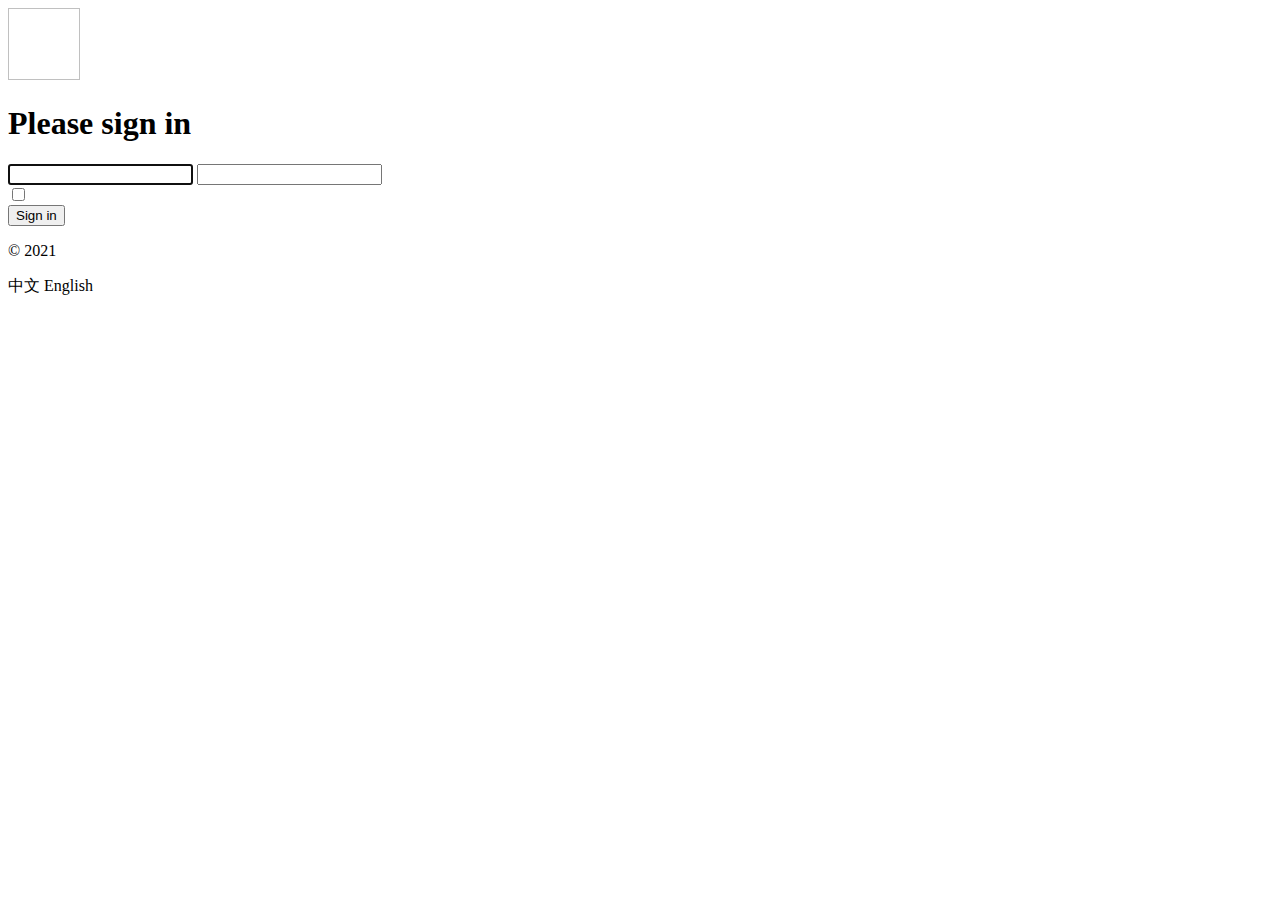
<file: springboot-03-web/target/classes/templates/index.html>
<!DOCTYPE html>
<html lang="en" xmlns:th="http://www.thymeleaf.org">
<head>
    <meta http-equiv="Content-Type" content="text/html; charset=UTF-8">
    <meta name="viewport" content="width=device-width, initial-scale=1, shrink-to-fit=no">
    <meta name="description" content="">
    <meta name="author" content="">
    <title>Signin Template for Bootstrap</title>
    <!-- Bootstrap core CSS -->
    <link th:href="@{/css/bootstrap.min.css}" rel="stylesheet">
    <!-- Custom styles for this template -->
    <link th:href="@{/css/signin.css}" rel="stylesheet">
</head>

<body class="text-center">
<form class="form-signin" th:action="@{/user/login}" method="post">
    <img class="mb-4" th:src="@{/img/bootstrap-solid.svg}" alt="" width="72" height="72">
    <h1 class="h3 mb-3 font-weight-normal" th:text="#{login.tip}">Please sign in</h1>
    <!--如果msg的消息不为空，则显示这个消息-->
    <p style="color: red" th:text="${msg}" th:if="${not #strings.isEmpty({msg})}"></p>
    <input type="text" name="username" class="form-control" th:placeholder="#{login.username}" required="" autofocus="">
    <input type="password" name="password" class="form-control" th:placeholder="#{login.password}" required="">
    <div class="checkbox mb-3">
        <label>
            <input type="checkbox" value="remember-me" th:text="#{login.remember}">
        </label>
    </div>
    <button class="btn btn-lg btn-primary btn-block" type="submit" th:text="#{login.btn}">Sign in</button>
    <p class="mt-5 mb-3 text-muted">© 2021</p>
    <!-- 这里传入参数不需要使用 ？使用 （key=value）-->
    <a class="btn btn-sm" th:href="@{/index.html(l='zh_CN')}">中文</a>
    <a class="btn btn-sm" th:href="@{/index.html(l='en_US')}">English</a>
</form>

</body>

</html>
</file>
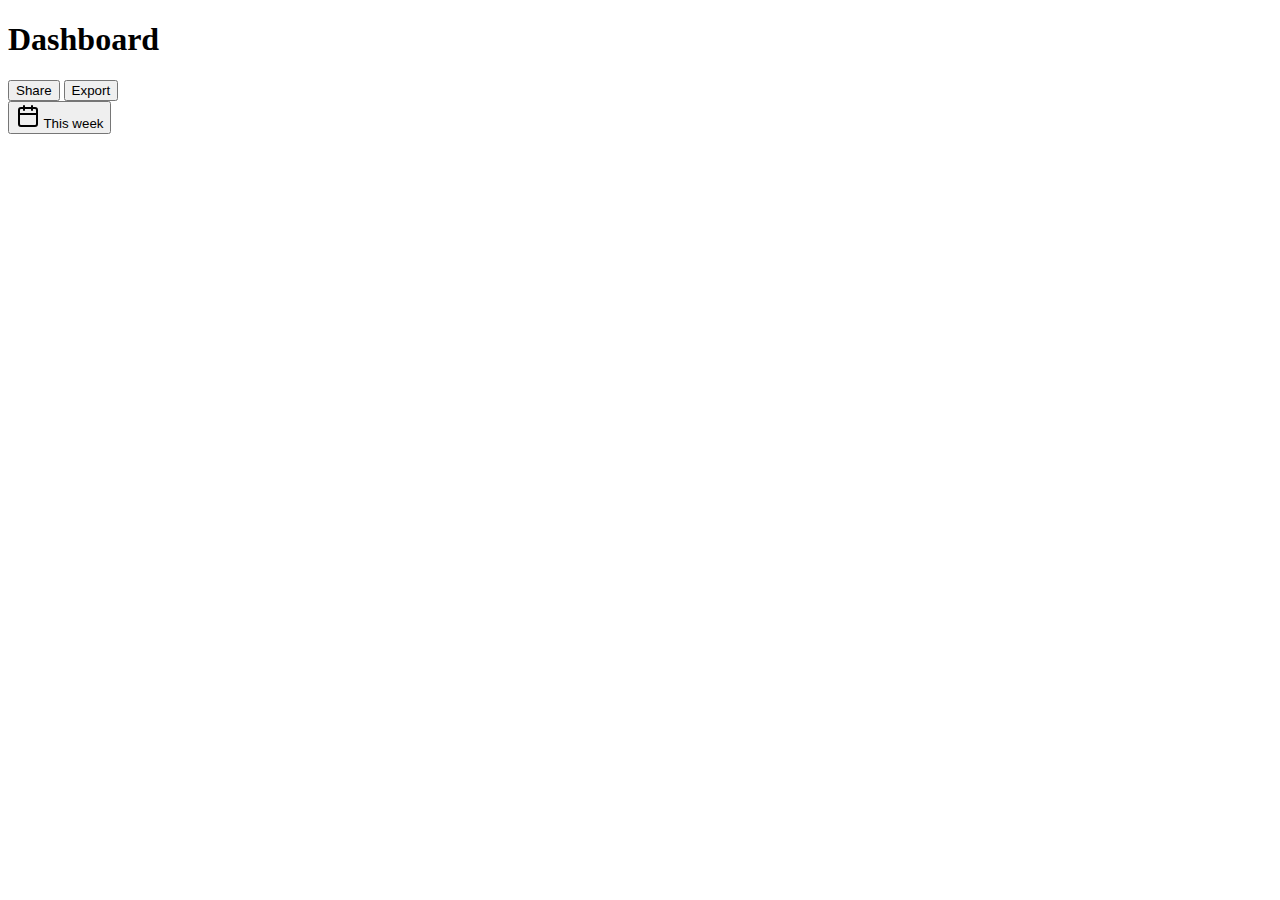
<file: springboot-03-web/target/classes/templates/dashboard.html>
<!DOCTYPE html>
<!-- saved from url=(0052)http://getbootstrap.com/docs/4.0/examples/dashboard/ -->
<html lang="en" xmlns:th="http://www.thymeleaf.org">
<head>
    <meta http-equiv="Content-Type" content="text/html; charset=UTF-8">
    <meta name="viewport" content="width=device-width, initial-scale=1, shrink-to-fit=no">
    <meta name="description" content="">
    <meta name="author" content="">

    <title>Dashboard Template for Bootstrap</title>
    <!-- Bootstrap core CSS -->
    <link th:href="@{/css/bootstrap.min.css}" rel="stylesheet">

    <!-- Custom styles for this template -->
    <link th:href="@{/css/dashboard.css}" rel="stylesheet">
    <style type="text/css">
        /* Chart.js */

        @-webkit-keyframes chartjs-render-animation {
            from {
                opacity: 0.99
            }
            to {
                opacity: 1
            }
        }

        @keyframes chartjs-render-animation {
            from {
                opacity: 0.99
            }
            to {
                opacity: 1
            }
        }

        .chartjs-render-monitor {
            -webkit-animation: chartjs-render-animation 0.001s;
            animation: chartjs-render-animation 0.001s;
        }
    </style>
</head>

<body>

<!--顶部导航栏-->
<div th:replace="~{commons/commons::topbar}"></div>

<div class="container-fluid">
    <div class="row">
        <a style="color: red"></a>
        <!--侧边栏-->
        <!--传递参数给组件-->
        <div th:replace="~{commons/commons::sidebar(active='main.html')}"></div>
        <main role="main" class="col-md-9 ml-sm-auto col-lg-10 pt-3 px-4">
            <div class="chartjs-size-monitor"
                 style="position: absolute; left: 0px; top: 0px; right: 0px; bottom: 0px; overflow: hidden; pointer-events: none; visibility: hidden; z-index: -1;">
                <div class="chartjs-size-monitor-expand"
                     style="position:absolute;left:0;top:0;right:0;bottom:0;overflow:hidden;pointer-events:none;visibility:hidden;z-index:-1;">
                    <div style="position:absolute;width:1000000px;height:1000000px;left:0;top:0"></div>
                </div>
                <div class="chartjs-size-monitor-shrink"
                     style="position:absolute;left:0;top:0;right:0;bottom:0;overflow:hidden;pointer-events:none;visibility:hidden;z-index:-1;">
                    <div style="position:absolute;width:200%;height:200%;left:0; top:0"></div>
                </div>
            </div>
            <div class="d-flex justify-content-between flex-wrap flex-md-nowrap align-items-center pb-2 mb-3 border-bottom">
                <h1 class="h2">Dashboard</h1>
                <div class="btn-toolbar mb-2 mb-md-0">
                    <div class="btn-group mr-2">
                        <button class="btn btn-sm btn-outline-secondary">Share</button>
                        <button class="btn btn-sm btn-outline-secondary">Export</button>
                    </div>
                    <button class="btn btn-sm btn-outline-secondary dropdown-toggle">
                        <svg xmlns="http://www.w3.org/2000/svg" width="24" height="24" viewBox="0 0 24 24" fill="none"
                             stroke="currentColor" stroke-width="2" stroke-linecap="round" stroke-linejoin="round"
                             class="feather feather-calendar">
                            <rect x="3" y="4" width="18" height="18" rx="2" ry="2"></rect>
                            <line x1="16" y1="2" x2="16" y2="6"></line>
                            <line x1="8" y1="2" x2="8" y2="6"></line>
                            <line x1="3" y1="10" x2="21" y2="10"></line>
                        </svg>
                        This week
                    </button>
                </div>
            </div>

            <canvas class="my-4 chartjs-render-monitor" id="myChart" width="1076" height="454"
                    style="display: block; width: 1076px; height: 454px;"></canvas>


        </main>
    </div>
</div>

<!-- Bootstrap core JavaScript
================================================== -->
<!-- Placed at the end of the document so the pages load faster -->
<script type="text/javascript" th:src="@{/js/jquery-3.2.1.slim.min.js}"></script>
<script type="text/javascript" th:src="@{/js/popper.min.js}"></script>
<script type="text/javascript" th:src="@{/js/bootstrap.min.js}"></script>

<!-- Icons -->
<script type="text/javascript" th:src="@{/js/feather.min.js}"></script>
<script>
    feather.replace()
</script>

<!-- Graphs -->
<script type="text/javascript" th:src="@{/js/Chart.min.js}"></script>
<script>
    var ctx = document.getElementById("myChart");
    var myChart = new Chart(ctx, {
        type: 'line',
        data: {
            labels: ["Sunday", "Monday", "Tuesday", "Wednesday", "Thursday", "Friday", "Saturday"],
            datasets: [{
                data: [15339, 21345, 18483, 24003, 23489, 24092, 12034],
                lineTension: 0,
                backgroundColor: 'transparent',
                borderColor: '#007bff',
                borderWidth: 4,
                pointBackgroundColor: '#007bff'
            }]
        },
        options: {
            scales: {
                yAxes: [{
                    ticks: {
                        beginAtZero: false
                    }
                }]
            },
            legend: {
                display: false,
            }
        }
    });
</script>

</body>

</html>
</file>
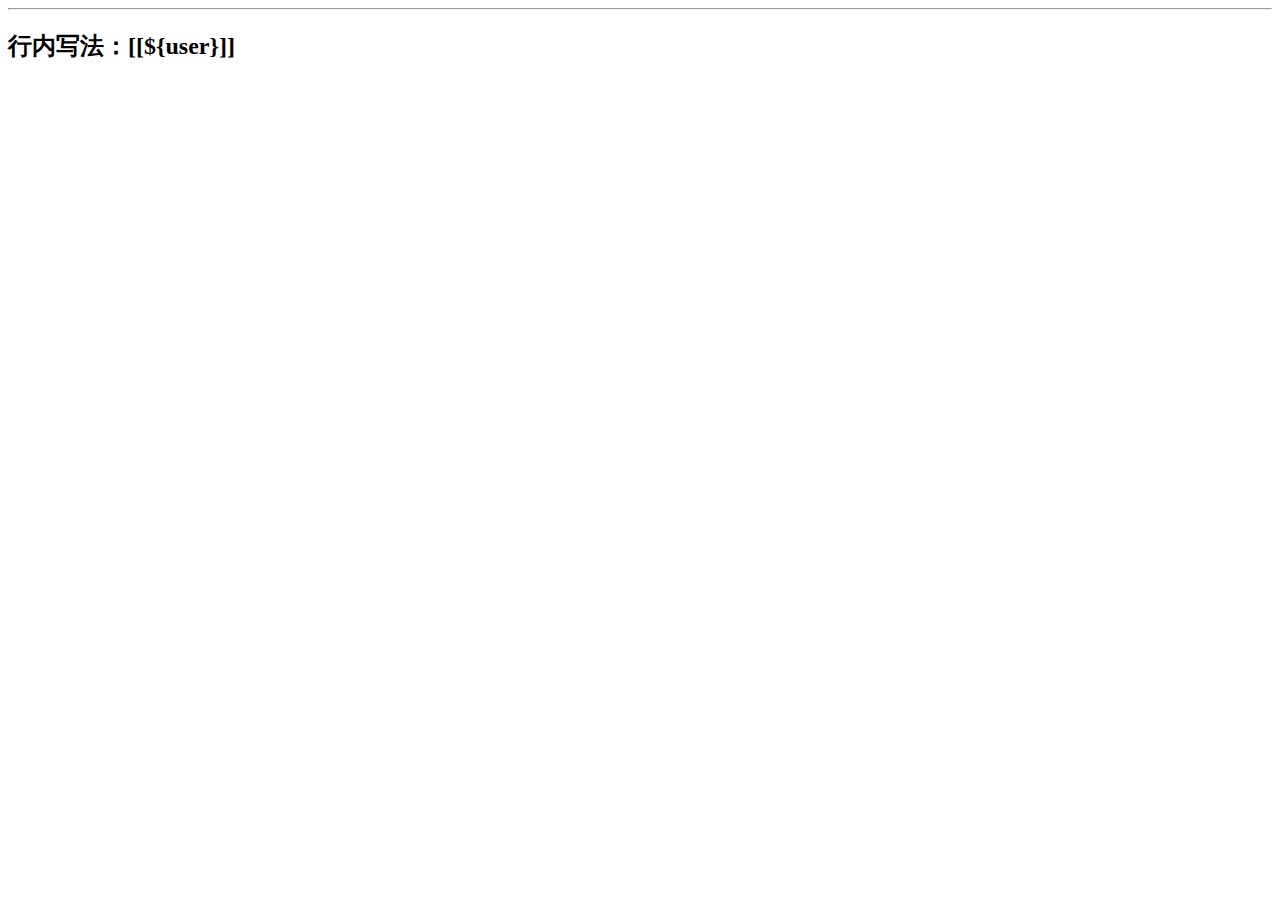
<file: springboot-03-web/target/classes/templates/Hello.html>
<!DOCTYPE html>
<html lang="en" xmlns:th="http://www.thymeleaf.org">
<head>
    <meta charset="UTF-8">
    <title>ThymeleafProperties</title>
</head>
<body>
<div th:text="${t1}"></div>
<hr>
<h2 th:each="user:${lists}" th:text="${user}"></h2>
<h2 th:each="user:${lists}">行内写法：[[${user}]]</h2>
</body>
</html>
</file>
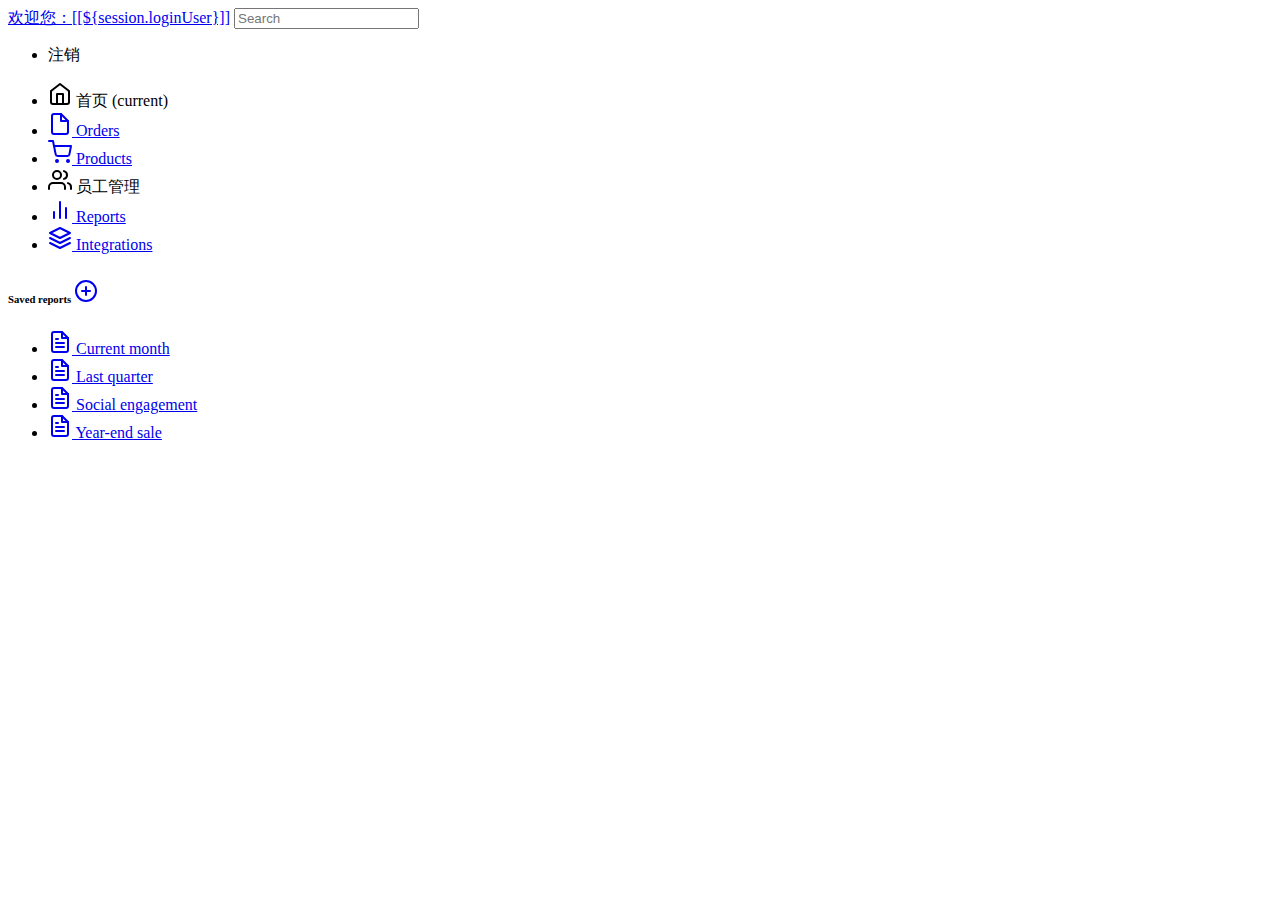
<file: springboot-03-web/target/classes/templates/commons/commons.html>
<!DOCTYPE html>
<html lang="en" xmlns:th="http://www.thymeleaf.org">

<!--顶部导航栏-->
<nav class="navbar navbar-dark sticky-top bg-dark flex-md-nowrap p-0" th:fragment="topbar">
    <a class="navbar-brand col-sm-3 col-md-2 mr-0" href="http://getbootstrap.com/docs/4.0/examples/dashboard/#">欢迎您：[[${session.loginUser}]]</a>
    <input class="form-control form-control-dark w-100" type="text" placeholder="Search" aria-label="Search">
    <ul class="navbar-nav px-3">
        <li class="nav-item text-nowrap">
            <a class="nav-link" th:href="@{/user/logout}">注销</a>
        </li>
    </ul>
</nav>

<!--侧边栏-->
<nav class="col-md-2 d-none d-md-block bg-light sidebar" th:fragment="sidebar">
    <div class="sidebar-sticky">
        <ul class="nav flex-column">
            <li class="nav-item">
                <a th:class="${active=='main.html'?'nav-link active':'nav-link'}" th:href="@{/main.html}">
                    <svg xmlns="http://www.w3.org/2000/svg" width="24" height="24" viewBox="0 0 24 24" fill="none"
                         stroke="currentColor" stroke-width="2" stroke-linecap="round" stroke-linejoin="round"
                         class="feather feather-home">
                        <path d="M3 9l9-7 9 7v11a2 2 0 0 1-2 2H5a2 2 0 0 1-2-2z"></path>
                        <polyline points="9 22 9 12 15 12 15 22"></polyline>
                    </svg>
                    首页 <span class="sr-only">(current)</span>
                </a>
            </li>
            <li class="nav-item">
                <a class="nav-link" href="http://getbootstrap.com/docs/4.0/examples/dashboard/#">
                    <svg xmlns="http://www.w3.org/2000/svg" width="24" height="24" viewBox="0 0 24 24" fill="none"
                         stroke="currentColor" stroke-width="2" stroke-linecap="round" stroke-linejoin="round"
                         class="feather feather-file">
                        <path d="M13 2H6a2 2 0 0 0-2 2v16a2 2 0 0 0 2 2h12a2 2 0 0 0 2-2V9z"></path>
                        <polyline points="13 2 13 9 20 9"></polyline>
                    </svg>
                    Orders
                </a>
            </li>
            <li class="nav-item">
                <a class="nav-link" href="http://getbootstrap.com/docs/4.0/examples/dashboard/#">
                    <svg xmlns="http://www.w3.org/2000/svg" width="24" height="24" viewBox="0 0 24 24" fill="none"
                         stroke="currentColor" stroke-width="2" stroke-linecap="round" stroke-linejoin="round"
                         class="feather feather-shopping-cart">
                        <circle cx="9" cy="21" r="1"></circle>
                        <circle cx="20" cy="21" r="1"></circle>
                        <path d="M1 1h4l2.68 13.39a2 2 0 0 0 2 1.61h9.72a2 2 0 0 0 2-1.61L23 6H6"></path>
                    </svg>
                    Products
                </a>
            </li>
            <li class="nav-item">
                <a th:class="${active=='list.html'?'nav-link active':'nav-link'}" th:href="@{/emps}">
                    <svg xmlns="http://www.w3.org/2000/svg" width="24" height="24" viewBox="0 0 24 24" fill="none"
                         stroke="currentColor" stroke-width="2" stroke-linecap="round" stroke-linejoin="round"
                         class="feather feather-users">
                        <path d="M17 21v-2a4 4 0 0 0-4-4H5a4 4 0 0 0-4 4v2"></path>
                        <circle cx="9" cy="7" r="4"></circle>
                        <path d="M23 21v-2a4 4 0 0 0-3-3.87"></path>
                        <path d="M16 3.13a4 4 0 0 1 0 7.75"></path>
                    </svg>
                    员工管理
                </a>
            </li>
            <li class="nav-item">
                <a class="nav-link" href="http://getbootstrap.com/docs/4.0/examples/dashboard/#">
                    <svg xmlns="http://www.w3.org/2000/svg" width="24" height="24" viewBox="0 0 24 24" fill="none"
                         stroke="currentColor" stroke-width="2" stroke-linecap="round" stroke-linejoin="round"
                         class="feather feather-bar-chart-2">
                        <line x1="18" y1="20" x2="18" y2="10"></line>
                        <line x1="12" y1="20" x2="12" y2="4"></line>
                        <line x1="6" y1="20" x2="6" y2="14"></line>
                    </svg>
                    Reports
                </a>
            </li>
            <li class="nav-item">
                <a class="nav-link" href="http://getbootstrap.com/docs/4.0/examples/dashboard/#">
                    <svg xmlns="http://www.w3.org/2000/svg" width="24" height="24" viewBox="0 0 24 24" fill="none"
                         stroke="currentColor" stroke-width="2" stroke-linecap="round" stroke-linejoin="round"
                         class="feather feather-layers">
                        <polygon points="12 2 2 7 12 12 22 7 12 2"></polygon>
                        <polyline points="2 17 12 22 22 17"></polyline>
                        <polyline points="2 12 12 17 22 12"></polyline>
                    </svg>
                    Integrations
                </a>
            </li>
        </ul>

        <h6 class="sidebar-heading d-flex justify-content-between align-items-center px-3 mt-4 mb-1 text-muted">
            <span>Saved reports</span>
            <a class="d-flex align-items-center text-muted"
               href="http://getbootstrap.com/docs/4.0/examples/dashboard/#">
                <svg xmlns="http://www.w3.org/2000/svg" width="24" height="24" viewBox="0 0 24 24" fill="none"
                     stroke="currentColor" stroke-width="2" stroke-linecap="round" stroke-linejoin="round"
                     class="feather feather-plus-circle">
                    <circle cx="12" cy="12" r="10"></circle>
                    <line x1="12" y1="8" x2="12" y2="16"></line>
                    <line x1="8" y1="12" x2="16" y2="12"></line>
                </svg>
            </a>
        </h6>
        <ul class="nav flex-column mb-2">
            <li class="nav-item">
                <a class="nav-link" href="http://getbootstrap.com/docs/4.0/examples/dashboard/#">
                    <svg xmlns="http://www.w3.org/2000/svg" width="24" height="24" viewBox="0 0 24 24" fill="none"
                         stroke="currentColor" stroke-width="2" stroke-linecap="round" stroke-linejoin="round"
                         class="feather feather-file-text">
                        <path d="M14 2H6a2 2 0 0 0-2 2v16a2 2 0 0 0 2 2h12a2 2 0 0 0 2-2V8z"></path>
                        <polyline points="14 2 14 8 20 8"></polyline>
                        <line x1="16" y1="13" x2="8" y2="13"></line>
                        <line x1="16" y1="17" x2="8" y2="17"></line>
                        <polyline points="10 9 9 9 8 9"></polyline>
                    </svg>
                    Current month
                </a>
            </li>
            <li class="nav-item">
                <a class="nav-link" href="http://getbootstrap.com/docs/4.0/examples/dashboard/#">
                    <svg xmlns="http://www.w3.org/2000/svg" width="24" height="24" viewBox="0 0 24 24" fill="none"
                         stroke="currentColor" stroke-width="2" stroke-linecap="round" stroke-linejoin="round"
                         class="feather feather-file-text">
                        <path d="M14 2H6a2 2 0 0 0-2 2v16a2 2 0 0 0 2 2h12a2 2 0 0 0 2-2V8z"></path>
                        <polyline points="14 2 14 8 20 8"></polyline>
                        <line x1="16" y1="13" x2="8" y2="13"></line>
                        <line x1="16" y1="17" x2="8" y2="17"></line>
                        <polyline points="10 9 9 9 8 9"></polyline>
                    </svg>
                    Last quarter
                </a>
            </li>
            <li class="nav-item">
                <a class="nav-link" href="http://getbootstrap.com/docs/4.0/examples/dashboard/#">
                    <svg xmlns="http://www.w3.org/2000/svg" width="24" height="24" viewBox="0 0 24 24" fill="none"
                         stroke="currentColor" stroke-width="2" stroke-linecap="round" stroke-linejoin="round"
                         class="feather feather-file-text">
                        <path d="M14 2H6a2 2 0 0 0-2 2v16a2 2 0 0 0 2 2h12a2 2 0 0 0 2-2V8z"></path>
                        <polyline points="14 2 14 8 20 8"></polyline>
                        <line x1="16" y1="13" x2="8" y2="13"></line>
                        <line x1="16" y1="17" x2="8" y2="17"></line>
                        <polyline points="10 9 9 9 8 9"></polyline>
                    </svg>
                    Social engagement
                </a>
            </li>
            <li class="nav-item">
                <a class="nav-link" href="http://getbootstrap.com/docs/4.0/examples/dashboard/#">
                    <svg xmlns="http://www.w3.org/2000/svg" width="24" height="24" viewBox="0 0 24 24" fill="none"
                         stroke="currentColor" stroke-width="2" stroke-linecap="round" stroke-linejoin="round"
                         class="feather feather-file-text">
                        <path d="M14 2H6a2 2 0 0 0-2 2v16a2 2 0 0 0 2 2h12a2 2 0 0 0 2-2V8z"></path>
                        <polyline points="14 2 14 8 20 8"></polyline>
                        <line x1="16" y1="13" x2="8" y2="13"></line>
                        <line x1="16" y1="17" x2="8" y2="17"></line>
                        <polyline points="10 9 9 9 8 9"></polyline>
                    </svg>
                    Year-end sale
                </a>
            </li>
        </ul>
    </div>
</nav>


</html>
</file>
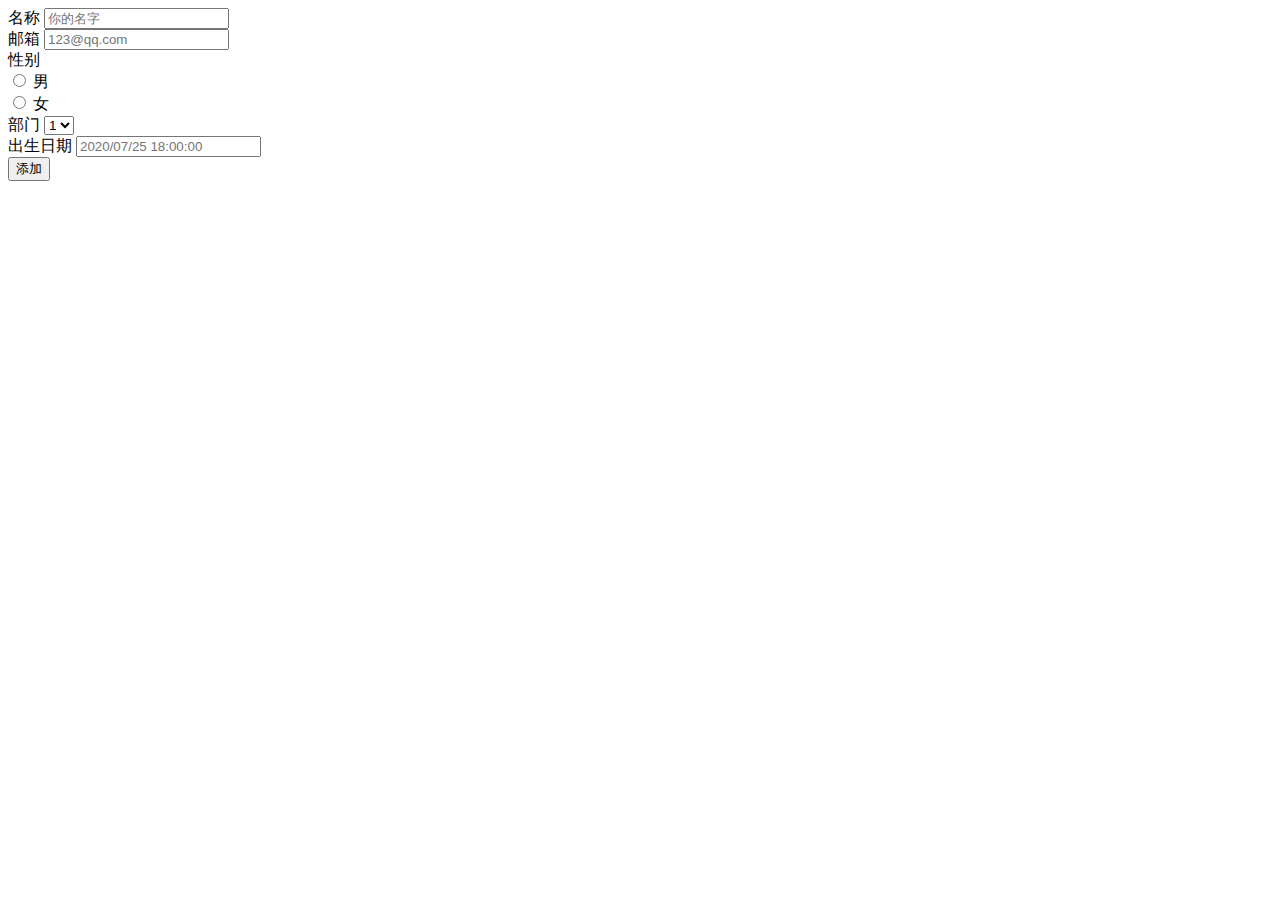
<file: springboot-03-web/target/classes/templates/emp/add.html>
<!DOCTYPE html>
<!-- saved from url=(0052)http://getbootstrap.com/docs/4.0/examples/dashboard/ -->
<html lang="en" xmlns:th="http://www.thymeleaf.org">

<head>
    <meta http-equiv="Content-Type" content="text/html; charset=UTF-8">
    <meta name="viewport" content="width=device-width, initial-scale=1, shrink-to-fit=no">
    <meta name="description" content="">
    <meta name="author" content="">

    <title>Dashboard Template for Bootstrap</title>
    <!-- Bootstrap core CSS -->
    <link th:href="@{/css/bootstrap.min.css}" rel="stylesheet">

    <!-- Custom styles for this template -->
    <link th:href="@{/css/dashboard.css}" rel="stylesheet">
    <style type="text/css">
        /* Chart.js */

        @-webkit-keyframes chartjs-render-animation {
            from {
                opacity: 0.99
            }
            to {
                opacity: 1
            }
        }

        @keyframes chartjs-render-animation {
            from {
                opacity: 0.99
            }
            to {
                opacity: 1
            }
        }

        .chartjs-render-monitor {
            -webkit-animation: chartjs-render-animation 0.001s;
            animation: chartjs-render-animation 0.001s;
        }
    </style>
</head>

<body>

<!--顶部导航栏-->
<div th:replace="~{commons/commons::topbar}"></div>

<div class="container-fluid">
    <div class="row">

        <!--侧边栏-->
        <div th:replace="~{commons/commons::sidebar(active='list.html')}"></div>

        <main role="main" class="col-md-9 ml-sm-auto col-lg-10 pt-3 px-4">
            <form th:action="@{/emp}" method="post">
                <div class="form-group">
                    <label>名称</label>
                    <input type="text" name="lastName" class="form-control" placeholder="你的名字">
                </div>
                <div class="form-group">
                    <label>邮箱</label>
                    <input type="email" name="email" class="form-control" placeholder="123@qq.com">
                </div>
                <div class="form-group">
                    <label>性别</label><br>
                    <div class="form-check form-check-inline">
                        <input class="form-check-input" type="radio" name="gender" value="1">
                        <label class="form-check-label">男</label>
                    </div>
                </div>
                <div class="form-check form-check-inline">
                    <input class="form-check-input" type="radio" name="gender" value="0">
                    <label class="form-check-label">女</label>
                </div>
                <div class="form-group">
                    <label>部门</label>
                    <select class="form-control" name="departmentName">
                        <!--我们在controller接收的是一个Employee，所以我们需要提交的是其中的一个属性-->
                        <option th:each="dept:${departments}" th:text="${dept.getDepartmentName()}"
                                th:value="${dept.getDepartmentName()}">1</option>
                    </select>
                </div>
                <div class="form-group">
                    <label>出生日期</label>
                    <input type="text" name="birth" class="form-control" placeholder="2020/07/25 18:00:00">
<!--                    <input type="text" name="departmentName" class="form-control" >-->
                </div>
                <button type="submit" class="btn btn-primary">添加</button>
            </form>
        </main>
    </div>
</div>

<!-- Bootstrap core JavaScript
================================================== -->
<!-- Placed at the end of the document so the pages load faster -->
<script type="text/javascript" th:src="@{/js/jquery-3.2.1.slim.min.js}"></script>
<script type="text/javascript" th:src="@{/js/popper.min.js}"></script>
<script type="text/javascript" th:src="@{/js/bootstrap.min.js}"></script>

<!-- Icons -->
<script type="text/javascript" th:src="@{/js/feather.min.js}"></script>
<script>
    feather.replace()
</script>

<!-- Graphs -->
<script type="text/javascript" th:src="@{/js/Chart.min.js}"></script>
<script>
    var ctx = document.getElementById("myChart");
    var myChart = new Chart(ctx, {
        type: 'line',
        data: {
            labels: ["Sunday", "Monday", "Tuesday", "Wednesday", "Thursday", "Friday", "Saturday"],
            datasets: [{
                data: [15339, 21345, 18483, 24003, 23489, 24092, 12034],
                lineTension: 0,
                backgroundColor: 'transparent',
                borderColor: '#007bff',
                borderWidth: 4,
                pointBackgroundColor: '#007bff'
            }]
        },
        options: {
            scales: {
                yAxes: [{
                    ticks: {
                        beginAtZero: false
                    }
                }]
            },
            legend: {
                display: false,
            }
        }
    });
</script>

</body>

</html>
</file>
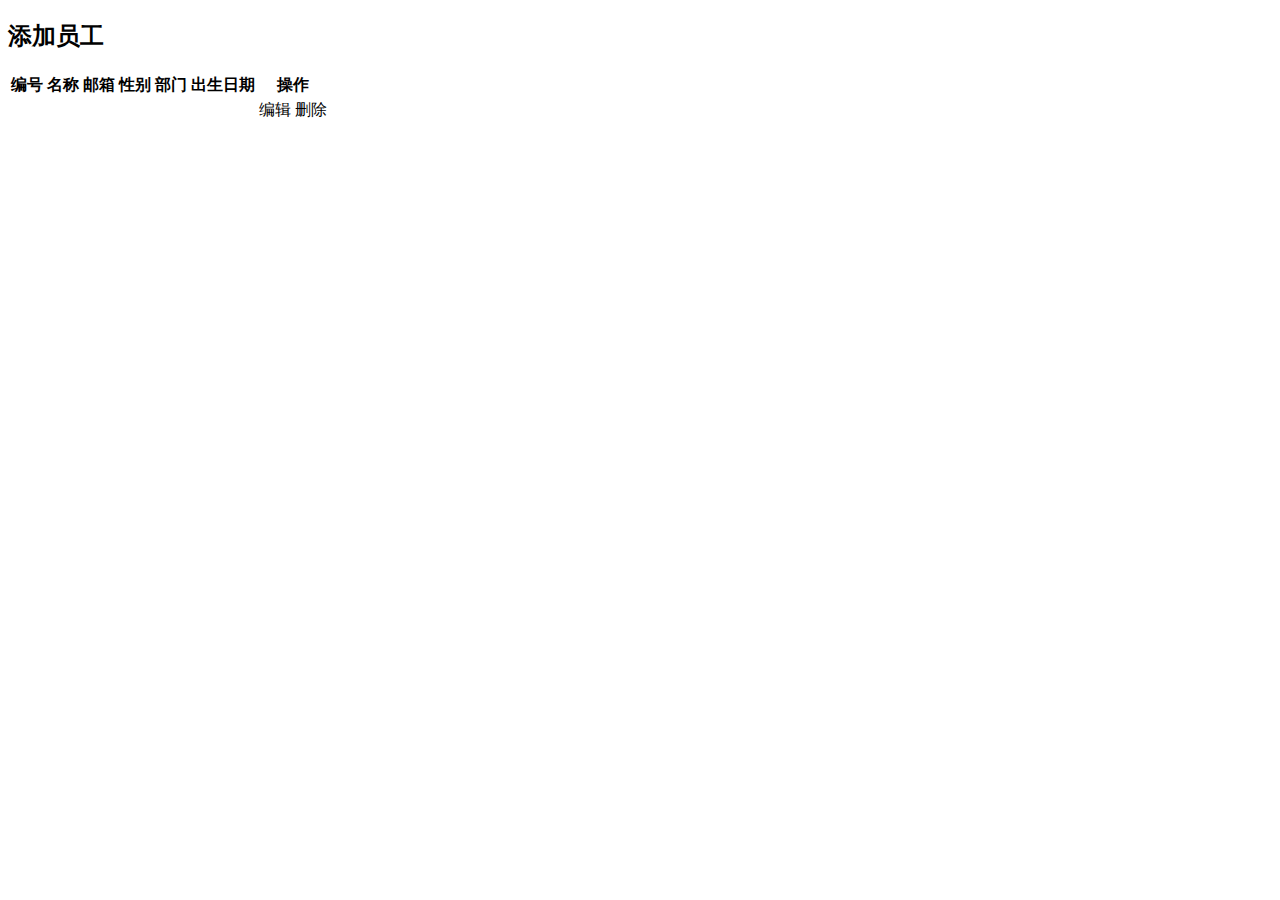
<file: springboot-03-web/target/classes/templates/emp/list.html>
<!DOCTYPE html>
<!-- saved from url=(0052)http://getbootstrap.com/docs/4.0/examples/dashboard/ -->
<html lang="en" xmlns:th="http://www.thymeleaf.org">

<head>
    <meta http-equiv="Content-Type" content="text/html; charset=UTF-8">
    <meta name="viewport" content="width=device-width, initial-scale=1, shrink-to-fit=no">
    <meta name="description" content="">
    <meta name="author" content="">

    <title>Dashboard Template for Bootstrap</title>
    <!-- Bootstrap core CSS -->
    <link th:href="@{/css/bootstrap.min.css}" rel="stylesheet">

    <!-- Custom styles for this template -->
    <link th:href="@{/css/dashboard.css}" rel="stylesheet">
    <style type="text/css">
        /* Chart.js */

        @-webkit-keyframes chartjs-render-animation {
            from {
                opacity: 0.99
            }
            to {
                opacity: 1
            }
        }

        @keyframes chartjs-render-animation {
            from {
                opacity: 0.99
            }
            to {
                opacity: 1
            }
        }

        .chartjs-render-monitor {
            -webkit-animation: chartjs-render-animation 0.001s;
            animation: chartjs-render-animation 0.001s;
        }
    </style>
</head>

<body>

<!--顶部导航栏-->
<div th:replace="~{commons/commons::topbar}"></div>

<div class="container-fluid">
    <div class="row">

        <!--侧边栏-->
        <div th:replace="~{commons/commons::sidebar(active='list.html')}"></div>

        <main role="main" class="col-md-9 ml-sm-auto col-lg-10 pt-3 px-4">
            <h2><a class="btn btn-sm btn-success" th:href="@{/emp}">添加员工</a></h2>
            <div class="table-responsive">
                <table class="table table-striped table-sm">
                    <thead>
                    <tr>
                        <th>编号</th>
                        <th>名称</th>
                        <th>邮箱</th>
                        <th>性别</th>
                        <th>部门</th>
                        <th>出生日期</th>
                        <th>操作</th>
                    </tr>
                    </thead>
                    <tbody>
                    <tr th:each="emp:${emps}">
                        <td th:text="${emp.getId()}"></td>
                        <td th:text="${emp.getLastName()}"></td>
                        <td th:text="${emp.getEmail()}"></td>
                        <td th:text="${emp.getGender()==0?'女':'男'}"></td>
                        <td th:text="${emp.department.getDepartmentName()}"></td>
                        <td th:text="${#dates.format(emp.getBirth(),'yyyy-MM-dd HH:mm:ss')}"></td>
                        <td>
                            <a class="btn btn-sm btn-primary" th:href="@{/emp/}+${emp.getId()}">编辑</a>
                            <a class="btn btn-sm btn-danger" th:href="@{/delemp/}+${emp.getId()}">删除</a>
                        </td>
                    </tr>
                    </tbody>
                </table>
            </div>
        </main>
    </div>
</div>

<!-- Bootstrap core JavaScript
================================================== -->
<!-- Placed at the end of the document so the pages load faster -->
<script type="text/javascript" th:src="@{/js/jquery-3.2.1.slim.min.js}"></script>
<script type="text/javascript" th:src="@{/js/popper.min.js}"></script>
<script type="text/javascript" th:src="@{/js/bootstrap.min.js}"></script>

<!-- Icons -->
<script type="text/javascript" th:src="@{/js/feather.min.js}"></script>
<script>
    feather.replace()
</script>

<!-- Graphs -->
<script type="text/javascript" th:src="@{/js/Chart.min.js}"></script>
<script>
    var ctx = document.getElementById("myChart");
    var myChart = new Chart(ctx, {
        type: 'line',
        data: {
            labels: ["Sunday", "Monday", "Tuesday", "Wednesday", "Thursday", "Friday", "Saturday"],
            datasets: [{
                data: [15339, 21345, 18483, 24003, 23489, 24092, 12034],
                lineTension: 0,
                backgroundColor: 'transparent',
                borderColor: '#007bff',
                borderWidth: 4,
                pointBackgroundColor: '#007bff'
            }]
        },
        options: {
            scales: {
                yAxes: [{
                    ticks: {
                        beginAtZero: false
                    }
                }]
            },
            legend: {
                display: false,
            }
        }
    });
</script>

</body>

</html>
</file>
